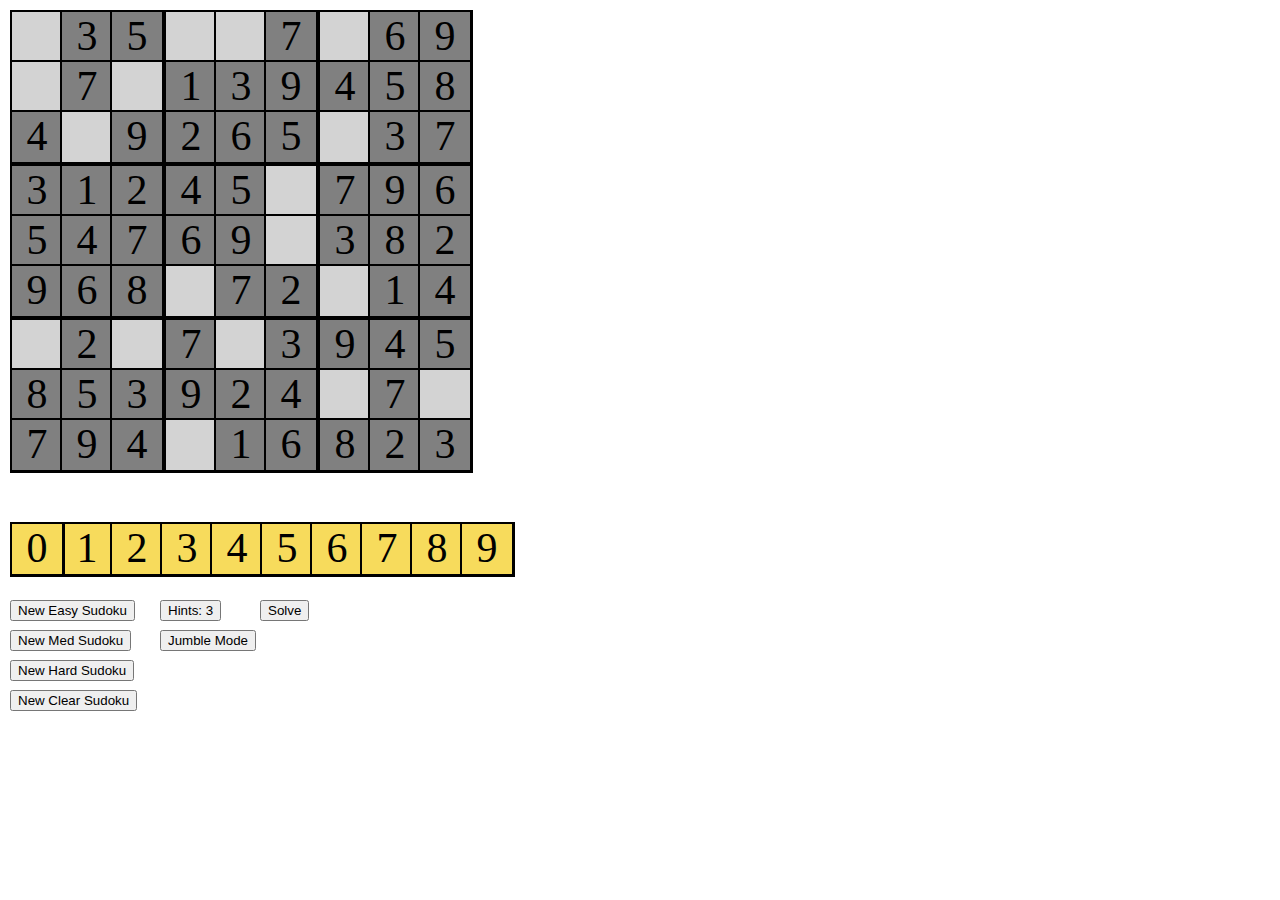
<file: Index.html>
<!DOCTYPE html>
<html>
<head>
	<title></title>
	<style>
.grid {
	position: absolute;
	background-color: lightgrey;
	width: 50px;
	height: 50px;
	border-color: black;
	border-top: 2px;
	border-left: 2px;
	border-style: solid;
	text-align: center;
	font-size: 42px;	
	user-select: none;
}

p{
	margin: 0px;
}

.button{
	position: absolute;
	background-color: #f7db5c;
	width: 50px;
	height: 50px;
	border-color: black;
	border-top: 2px;
	border-left: 2px;
	border-style: solid;
	text-align: center;
	font-size: 42px;	
	user-select: none;
}

.easy{
position: absolute;
top: 600px;
left: 10px;
}

.med{
position: absolute;
top: 630px;
left: 10px;
}

.hard{
position: absolute;
top: 660px;
left: 10px;
}

.clear{
position: absolute;
top: 690px;
left: 10px;
}

.hint{
position: absolute;
top: 600px;
left: 160px;
}

.solve{
position: absolute;
top: 600px;
left: 260px;
}

.jumble{
position: absolute;
top: 630px;
left: 160px;
}

</style>
</head>
<body onload="Init()">
	<script type="text/javascript" src="SudokuJS.js"></script>
	<script type="text/javascript" src="Functions.js"></script>

	<button class="easy" onclick="LoadNew(0)">New Easy Sudoku</button>
	<button class="med" onclick="LoadNew(1)">New Med Sudoku</button>
	<button class="hard" onclick="LoadNew(2)">New Hard Sudoku</button>
	<button class="clear" onclick="Clear()">New Clear Sudoku</button>
	<button class="hint" id ="hintButton" onclick="Hint()">Hints: 3</button>
	<button class="solve" onclick="SolveRemaining()">Solve</button>
	<button class="jumble" onclick="ToggleJumble()">Jumble Mode</button>

	<!---->
	<div class="button" id="button1"><p>1</p></div>
	<div class="button" id="button2"><p>2</p></div>
	<div class="button" id="button3"><p>3</p></div>

	<div class="button" id="button4"><p>4</p></div>
	<div class="button" id="button5"><p>5</p></div>
	<div class="button" id="button6"><p>6</p></div>

	<div class="button" id="button7"><p>7</p></div>
	<div class="button" id="button8"><p>8</p></div>
	<div class="button" id="button9"><p>9</p></div>
	<div class="button" id="button0"><p>0</p></div>

	<!---->
	<div class="grid" id="11"><p>1</p></div>
	<div class="grid" id="21"><p>2</p></div>
	<div class="grid" id="31"><p>3</p></div>

	<div class="grid" id="41"><p>4</p></div>
	<div class="grid" id="51"><p>5</p></div>
	<div class="grid" id="61"><p>6</p></div>

	<div class="grid" id="71"><p>7</p></div>
	<div class="grid" id="81"><p>8</p></div>
	<div class="grid" id="91"><p>9</p></div>

	<!---->
	<div class="grid" id="12"><p>2</p></div>
	<div class="grid" id="22"><p>2</p></div>
	<div class="grid" id="32"><p>2</p></div>
	<div class="grid" id="42"><p>2</p></div>
	<div class="grid" id="52"><p>2</p></div>
	<div class="grid" id="62"><p>2</p></div>
	<div class="grid" id="72"><p>2</p></div>
	<div class="grid" id="82"><p>2</p></div>
	<div class="grid" id="92"><p>2</p></div>

	<!---->
	<div class="grid" id="13"><p>3</p></div>
	<div class="grid" id="23"><p>3</p></div>
	<div class="grid" id="33"><p>3</p></div>
	<div class="grid" id="43"><p>3</p></div>
	<div class="grid" id="53"><p>3</p></div>
	<div class="grid" id="63"><p>3</p></div>
	<div class="grid" id="73"><p>3</p></div>
	<div class="grid" id="83"><p>3</p></div>
	<div class="grid" id="93"><p>3</p></div>

	<!---->
	<div class="grid" id="14"><p>4</p></div>
	<div class="grid" id="24"><p>4</p></div>
	<div class="grid" id="34"><p>4</p></div>
	<div class="grid" id="44"><p>4</p></div>
	<div class="grid" id="54"><p>4</p></div>
	<div class="grid" id="64"><p>4</p></div>
	<div class="grid" id="74"><p>4</p></div>
	<div class="grid" id="84"><p>4</p></div>
	<div class="grid" id="94"><p>4</p></div>

	<!---->
	<div class="grid" id="15"><p>5</p></div>
	<div class="grid" id="25"><p>5</p></div>
	<div class="grid" id="35"><p>5</p></div>
	<div class="grid" id="45"><p>5</p></div>
	<div class="grid" id="55"><p>5</p></div>
	<div class="grid" id="65"><p>5</p></div>
	<div class="grid" id="75"><p>5</p></div>
	<div class="grid" id="85"><p>5</p></div>
	<div class="grid" id="95"><p>5</p></div>

	<!---->
	<div class="grid" id="16"><p>6</p></div>
	<div class="grid" id="26"><p>6</p></div>
	<div class="grid" id="36"><p>6</p></div>
	<div class="grid" id="46"><p>6</p></div>
	<div class="grid" id="56"><p>6</p></div>
	<div class="grid" id="66"><p>6</p></div>
	<div class="grid" id="76"><p>6</p></div>
	<div class="grid" id="86"><p>6</p></div>
	<div class="grid" id="96"><p>6</p></div>

	<!---->
	<div class="grid" id="17"><p>7</p></div>
	<div class="grid" id="27"><p>7</p></div>
	<div class="grid" id="37"><p>7</p></div>
	<div class="grid" id="47"><p>7</p></div>
	<div class="grid" id="57"><p>7</p></div>
	<div class="grid" id="67"><p>7</p></div>
	<div class="grid" id="77"><p>7</p></div>
	<div class="grid" id="87"><p>7</p></div>
	<div class="grid" id="97"><p>7</p></div>

	<!---->
	<div class="grid" id="18"><p>8</p></div>
	<div class="grid" id="28"><p>8</p></div>
	<div class="grid" id="38"><p>8</p></div>
	<div class="grid" id="48"><p>8</p></div>
	<div class="grid" id="58"><p>8</p></div>
	<div class="grid" id="68"><p>8</p></div>
	<div class="grid" id="78"><p>8</p></div>
	<div class="grid" id="88"><p>8</p></div>
	<div class="grid" id="98"><p>8</p></div>

	<!---->
	<div class="grid" id="19"><p>9</p></div>
	<div class="grid" id="29"><p>9</p></div>
	<div class="grid" id="39"><p>9</p></div>
	<div class="grid" id="49"><p>9</p></div>
	<div class="grid" id="59"><p>9</p></div>
	<div class="grid" id="69"><p>9</p></div>
	<div class="grid" id="79"><p>9</p></div>
	<div class="grid" id="89"><p>9</p></div>
	<div class="grid" id="99"><p>9</p></div>

</body>
</html>
</file>
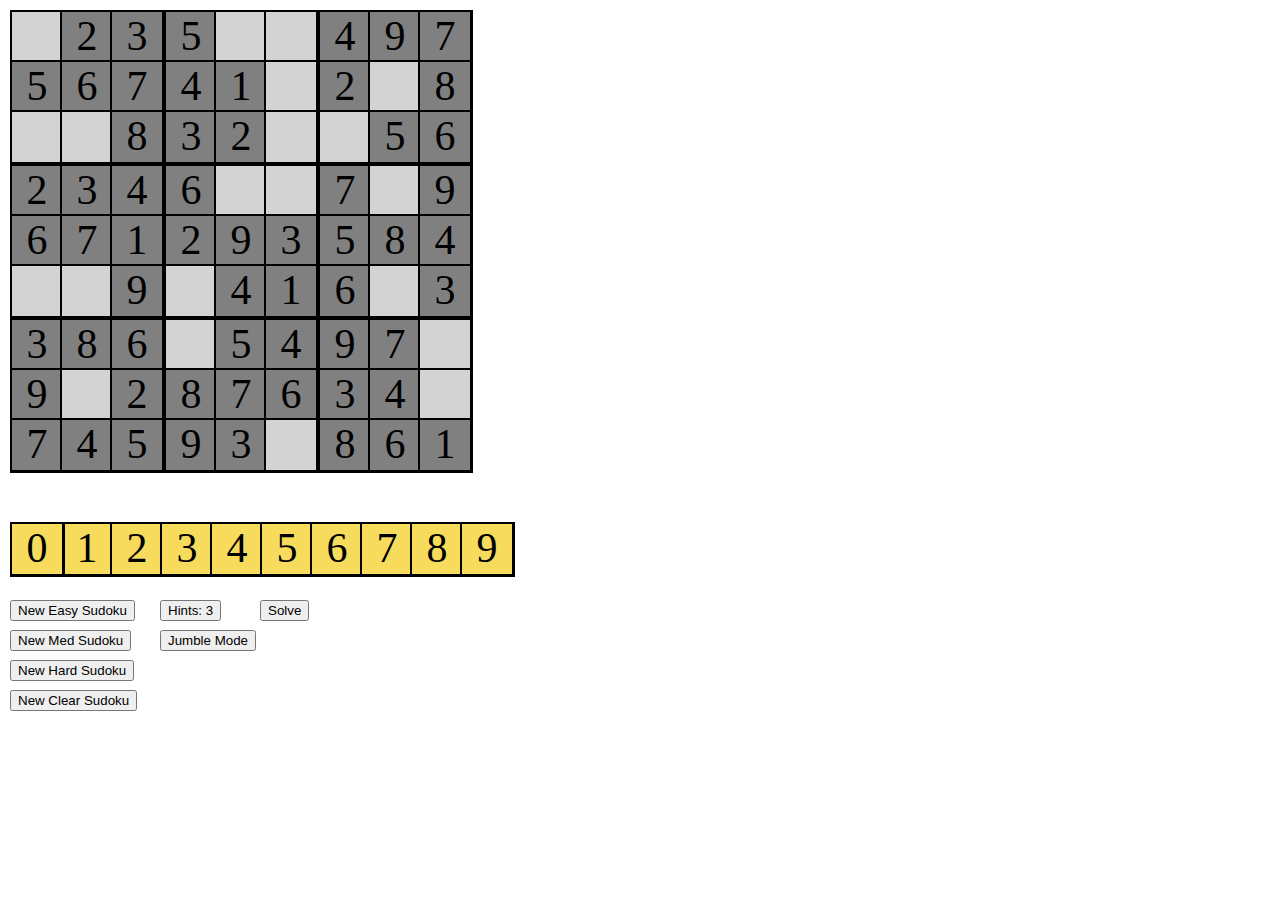
<file: sudoku/index.html>
<!DOCTYPE html>
<html>
<head>
	<title></title>
	<style>
.grid {
	position: absolute;
	background-color: lightgrey;
	width: 50px;
	height: 50px;
	border-color: black;
	border-top: 2px;
	border-left: 2px;
	border-style: solid;
	text-align: center;
	font-size: 42px;	
	user-select: none;
}

p{
	margin: 0px;
}

.button{
	position: absolute;
	background-color: #f7db5c;
	width: 50px;
	height: 50px;
	border-color: black;
	border-top: 2px;
	border-left: 2px;
	border-style: solid;
	text-align: center;
	font-size: 42px;	
	user-select: none;
}

.easy{
position: absolute;
top: 600px;
left: 10px;
}

.med{
position: absolute;
top: 630px;
left: 10px;
}

.hard{
position: absolute;
top: 660px;
left: 10px;
}

.clear{
position: absolute;
top: 690px;
left: 10px;
}

.hint{
position: absolute;
top: 600px;
left: 160px;
}

.solve{
position: absolute;
top: 600px;
left: 260px;
}

.jumble{
position: absolute;
top: 630px;
left: 160px;
}

</style>
</head>
<body onload="Init()">
	<script type="text/javascript" src="sudokuJS.js"></script>
	<script type="text/javascript" src="functions.js"></script>

	<button class="easy" onclick="LoadNew(0)">New Easy Sudoku</button>
	<button class="med" onclick="LoadNew(1)">New Med Sudoku</button>
	<button class="hard" onclick="LoadNew(2)">New Hard Sudoku</button>
	<button class="clear" onclick="Clear()">New Clear Sudoku</button>
	<button class="hint" id ="hintButton" onclick="Hint()">Hints: 3</button>
	<button class="solve" onclick="SolveRemaining()">Solve</button>
	<button class="jumble" onclick="ToggleJumble()">Jumble Mode</button>

	<!---->
	<div class="button" id="button1"><p>1</p></div>
	<div class="button" id="button2"><p>2</p></div>
	<div class="button" id="button3"><p>3</p></div>

	<div class="button" id="button4"><p>4</p></div>
	<div class="button" id="button5"><p>5</p></div>
	<div class="button" id="button6"><p>6</p></div>

	<div class="button" id="button7"><p>7</p></div>
	<div class="button" id="button8"><p>8</p></div>
	<div class="button" id="button9"><p>9</p></div>
	<div class="button" id="button0"><p>0</p></div>

	<!---->
	<div class="grid" id="11"><p>1</p></div>
	<div class="grid" id="21"><p>2</p></div>
	<div class="grid" id="31"><p>3</p></div>

	<div class="grid" id="41"><p>4</p></div>
	<div class="grid" id="51"><p>5</p></div>
	<div class="grid" id="61"><p>6</p></div>

	<div class="grid" id="71"><p>7</p></div>
	<div class="grid" id="81"><p>8</p></div>
	<div class="grid" id="91"><p>9</p></div>

	<!---->
	<div class="grid" id="12"><p>2</p></div>
	<div class="grid" id="22"><p>2</p></div>
	<div class="grid" id="32"><p>2</p></div>
	<div class="grid" id="42"><p>2</p></div>
	<div class="grid" id="52"><p>2</p></div>
	<div class="grid" id="62"><p>2</p></div>
	<div class="grid" id="72"><p>2</p></div>
	<div class="grid" id="82"><p>2</p></div>
	<div class="grid" id="92"><p>2</p></div>

	<!---->
	<div class="grid" id="13"><p>3</p></div>
	<div class="grid" id="23"><p>3</p></div>
	<div class="grid" id="33"><p>3</p></div>
	<div class="grid" id="43"><p>3</p></div>
	<div class="grid" id="53"><p>3</p></div>
	<div class="grid" id="63"><p>3</p></div>
	<div class="grid" id="73"><p>3</p></div>
	<div class="grid" id="83"><p>3</p></div>
	<div class="grid" id="93"><p>3</p></div>

	<!---->
	<div class="grid" id="14"><p>4</p></div>
	<div class="grid" id="24"><p>4</p></div>
	<div class="grid" id="34"><p>4</p></div>
	<div class="grid" id="44"><p>4</p></div>
	<div class="grid" id="54"><p>4</p></div>
	<div class="grid" id="64"><p>4</p></div>
	<div class="grid" id="74"><p>4</p></div>
	<div class="grid" id="84"><p>4</p></div>
	<div class="grid" id="94"><p>4</p></div>

	<!---->
	<div class="grid" id="15"><p>5</p></div>
	<div class="grid" id="25"><p>5</p></div>
	<div class="grid" id="35"><p>5</p></div>
	<div class="grid" id="45"><p>5</p></div>
	<div class="grid" id="55"><p>5</p></div>
	<div class="grid" id="65"><p>5</p></div>
	<div class="grid" id="75"><p>5</p></div>
	<div class="grid" id="85"><p>5</p></div>
	<div class="grid" id="95"><p>5</p></div>

	<!---->
	<div class="grid" id="16"><p>6</p></div>
	<div class="grid" id="26"><p>6</p></div>
	<div class="grid" id="36"><p>6</p></div>
	<div class="grid" id="46"><p>6</p></div>
	<div class="grid" id="56"><p>6</p></div>
	<div class="grid" id="66"><p>6</p></div>
	<div class="grid" id="76"><p>6</p></div>
	<div class="grid" id="86"><p>6</p></div>
	<div class="grid" id="96"><p>6</p></div>

	<!---->
	<div class="grid" id="17"><p>7</p></div>
	<div class="grid" id="27"><p>7</p></div>
	<div class="grid" id="37"><p>7</p></div>
	<div class="grid" id="47"><p>7</p></div>
	<div class="grid" id="57"><p>7</p></div>
	<div class="grid" id="67"><p>7</p></div>
	<div class="grid" id="77"><p>7</p></div>
	<div class="grid" id="87"><p>7</p></div>
	<div class="grid" id="97"><p>7</p></div>

	<!---->
	<div class="grid" id="18"><p>8</p></div>
	<div class="grid" id="28"><p>8</p></div>
	<div class="grid" id="38"><p>8</p></div>
	<div class="grid" id="48"><p>8</p></div>
	<div class="grid" id="58"><p>8</p></div>
	<div class="grid" id="68"><p>8</p></div>
	<div class="grid" id="78"><p>8</p></div>
	<div class="grid" id="88"><p>8</p></div>
	<div class="grid" id="98"><p>8</p></div>

	<!---->
	<div class="grid" id="19"><p>9</p></div>
	<div class="grid" id="29"><p>9</p></div>
	<div class="grid" id="39"><p>9</p></div>
	<div class="grid" id="49"><p>9</p></div>
	<div class="grid" id="59"><p>9</p></div>
	<div class="grid" id="69"><p>9</p></div>
	<div class="grid" id="79"><p>9</p></div>
	<div class="grid" id="89"><p>9</p></div>
	<div class="grid" id="99"><p>9</p></div>

</body>
</html>
</file>
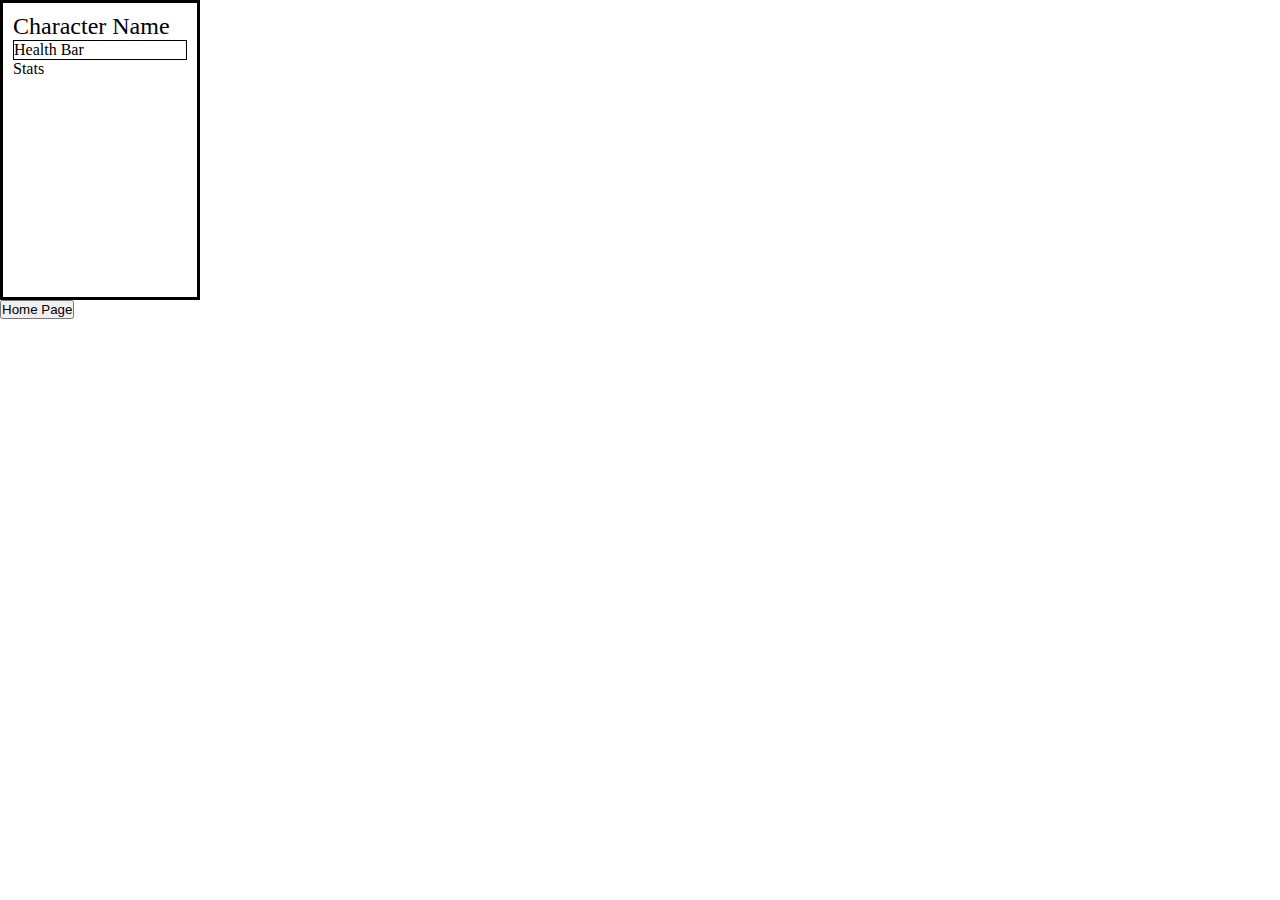
<file: TBRPG/index.html>
<!DOCTYPE html>
<html lang="en">
<head>
    <meta charset="UTF-8">
    <meta http-equiv="X-UA-Compatible" content="IE=edge">
    <meta name="viewport" content="width=device-width, initial-scale=1.0">
    <link rel="stylesheet" href="TBRPGStyle.css">
    <title>Project TBRPG</title>
</head>
<body>
    <div class="character">
        <h1>Character Name</h1>
        <div style="border: 1px solid black;">Health Bar</div>
        <div>Stats</div>
    </div>
    <button onclick="document.location='../'">Home Page</button>
</body>
</html>
</file>
<file: TBRPG/TBRPGStyle.css>
* {
    box-sizing: border-box;
    padding: 0;
    margin: 0;
}

.character {
    border: 3px solid black;
    max-width: 200px;
    height: 300px;
    padding: 10px;
}

.character h1 {
    font-weight: 300;
    font-size: x-large;
}
</file>
